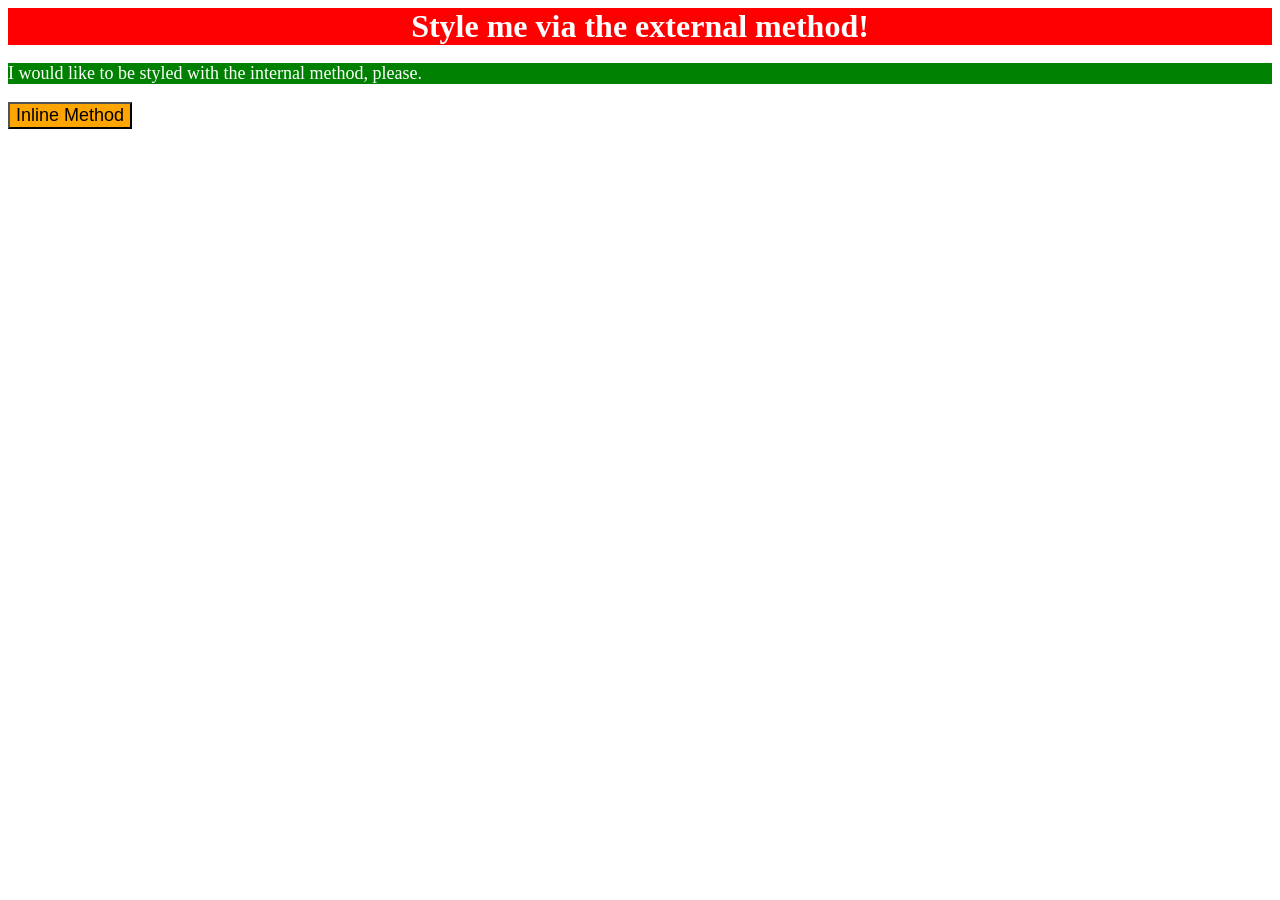
<file: foundations/intro-to-css/01-css-methods/index.html>
<!DOCTYPE html>
<html lang="en">
  <head>
    <style>
      p {
        background-color: green;
        color: white;
        font-size: 18px;
      }
    </style>
    <link rel="stylesheet" href="styles.css">
    <meta charset="UTF-8">
    <meta http-equiv="X-UA-Compatible" content="IE=edge">
    <meta name="viewport" content="width=device-width, initial-scale=1.0">
    <title>Methods for Adding CSS</title>
  </head>
  <body>
    <div>Style me via the external method!</div>
    <p>I would like to be styled with the internal method, please.</p>
    <button style="font-size: 18px; background-color: orange;">Inline Method</button>
  </body>
</html>
</file>
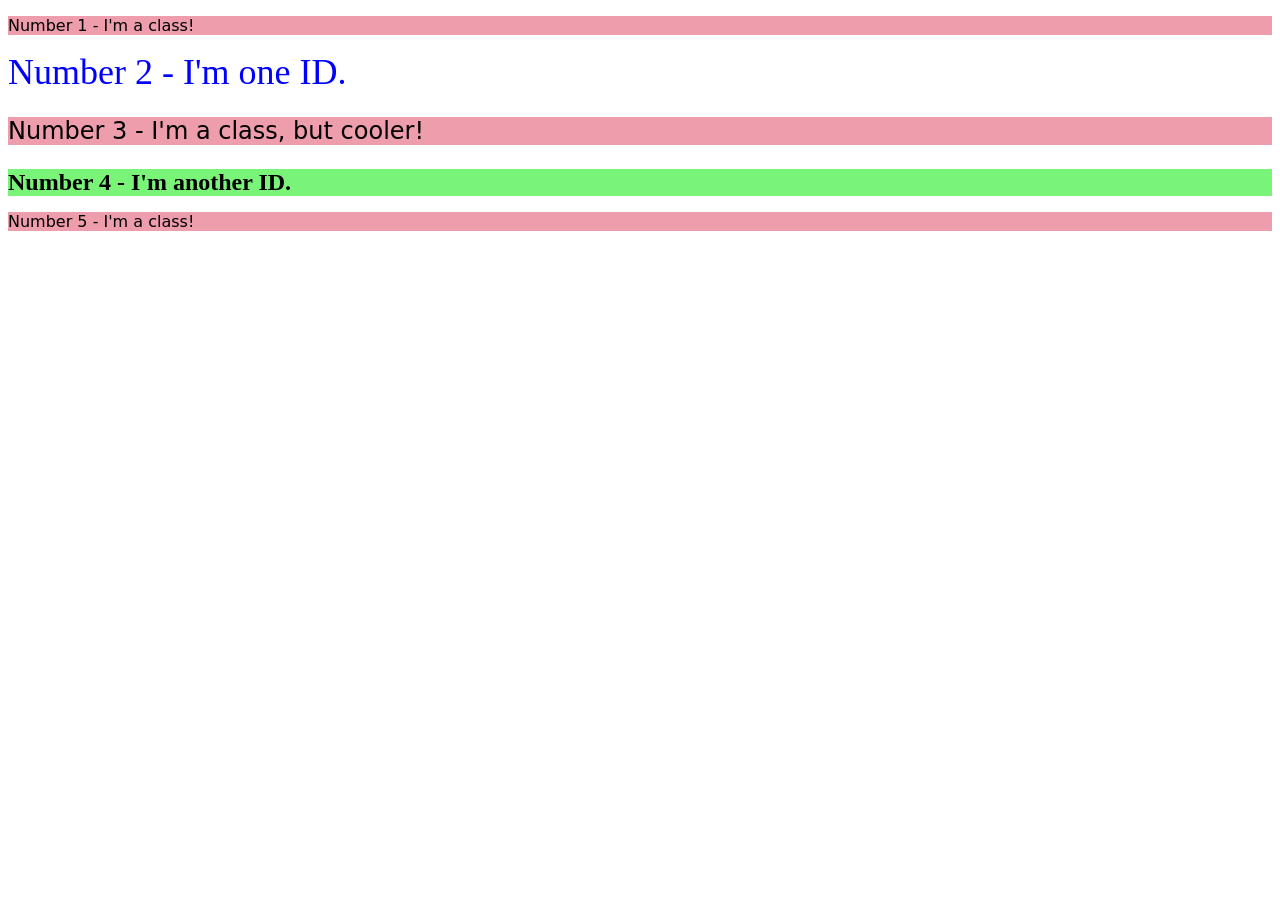
<file: foundations/intro-to-css/02-class-id-selectors/index.html>
<!DOCTYPE html>
<html lang="en">
  <head>
    <meta charset="UTF-8">
    <meta http-equiv="X-UA-Compatible" content="IE=edge">
    <meta name="viewport" content="width=device-width, initial-scale=1.0">
    <title>Class and ID Selectors</title>
    <link rel="stylesheet" href="style.css">
  </head>
  <body>
    <p class="class1">Number 1 - I'm a class!</p>
    <div id="id1">Number 2 - I'm one ID.</div>
    <p class="class1 class2">Number 3 - I'm a class, but cooler!</p>
    <div id="id2" class="class2">Number 4 - I'm another ID.</div>
    <p class="class1">Number 5 - I'm a class!</p>
  </body>
</html>
</file>
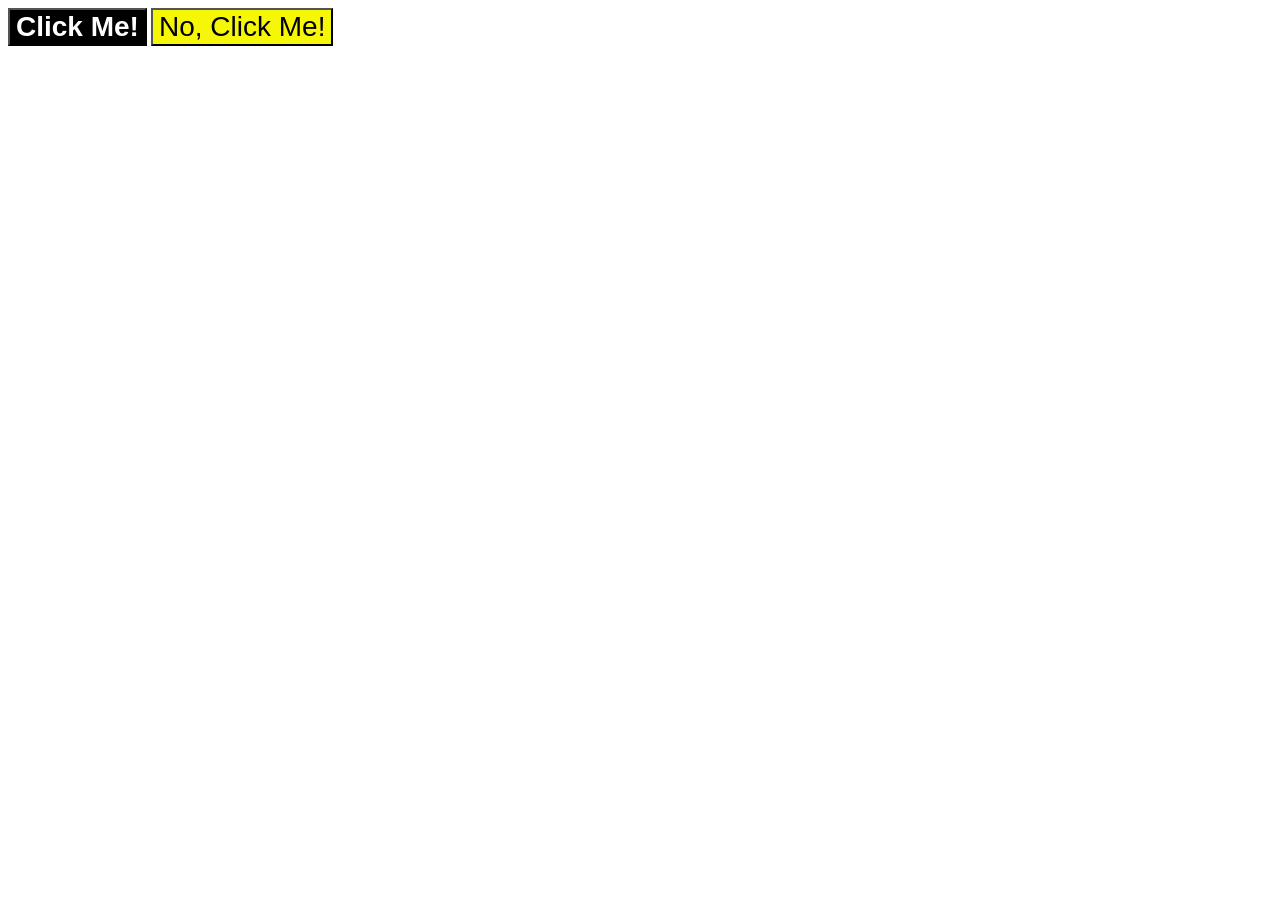
<file: foundations/intro-to-css/03-grouping-selectors/index.html>
<!DOCTYPE html>
<html lang="en">
  <head>
    <link rel="stylesheet" href="style.css">
    <meta charset="UTF-8">
    <meta http-equiv="X-UA-Compatible" content="IE=edge">
    <meta name="viewport" content="width=device-width, initial-scale=1.0">
    <title>Grouping Selectors</title>
    <link rel="stylesheet" href="style.css">
  </head>
  <body>
    <button class="button1">Click Me!</button>
    <button class= "button2">No, Click Me!</button>
  </body>
</html>
</file>
<file: foundations/intro-to-css/01-css-methods/styles.css>
div {
    color: white;
    background-color: red;
    text-align: center;
    font-weight: bold;
    font-size: 32px
}
</file>
<file: foundations/intro-to-css/02-class-id-selectors/style.css>
.class1 {
    background-color: rgb(237, 157, 171);
    font-family: Verdana, "DejaVu Sans", sans-serif;
}

.class2 {
    font-size: 24px;
}

#id1 {
    color: rgb(0, 0, 255);
    font-size: 36px;
}

#id2 {
    background-color: rgb(121, 244, 121);
    font-weight: bold;
}
</file>
<file: foundations/intro-to-css/03-grouping-selectors/style.css>
/* Add CSS Styling */

.button1,
.button2 {
    font-size: 28px;
    font-family: Helvetica, "Times New Roman", sans-serif;
}

.button1 {
    color: white;
    background-color: black;
    font-weight: bold;
}

.button2 {
    background-color: rgb(246, 246, 7)
}
</file>
